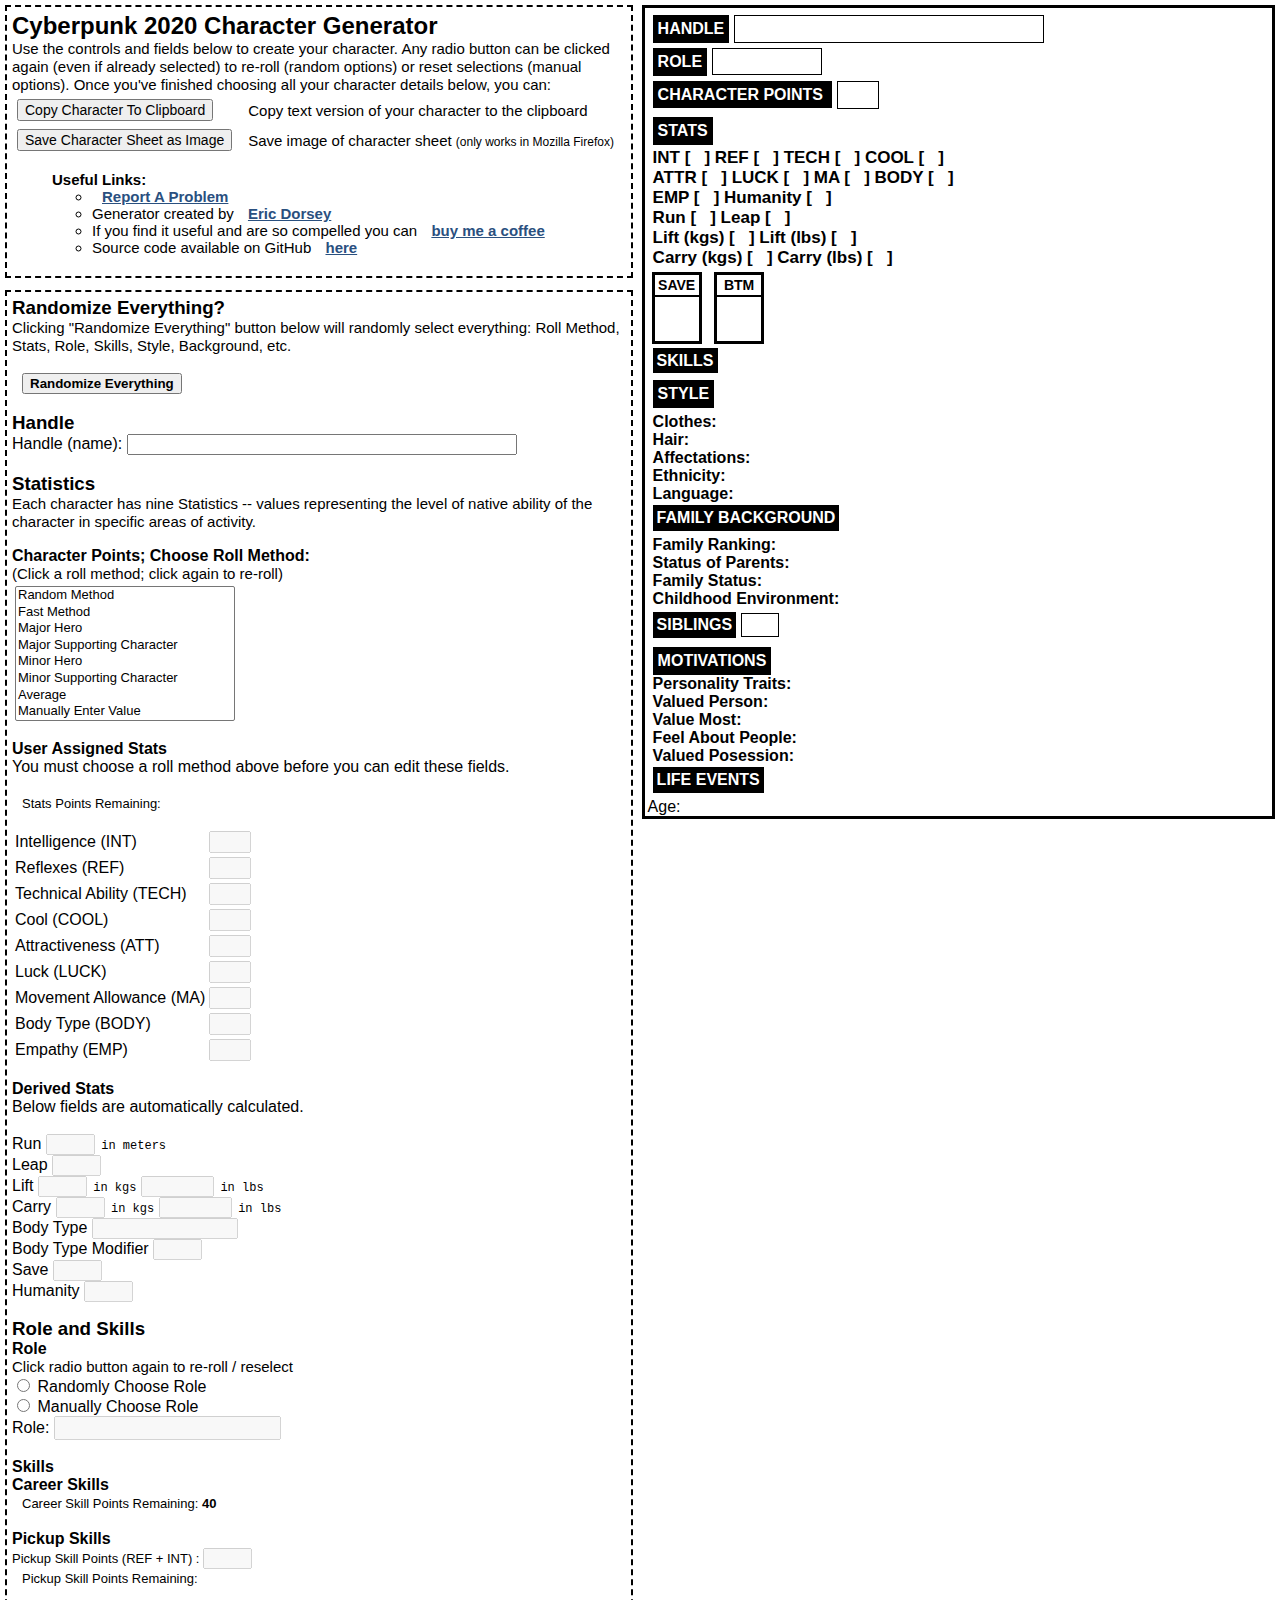
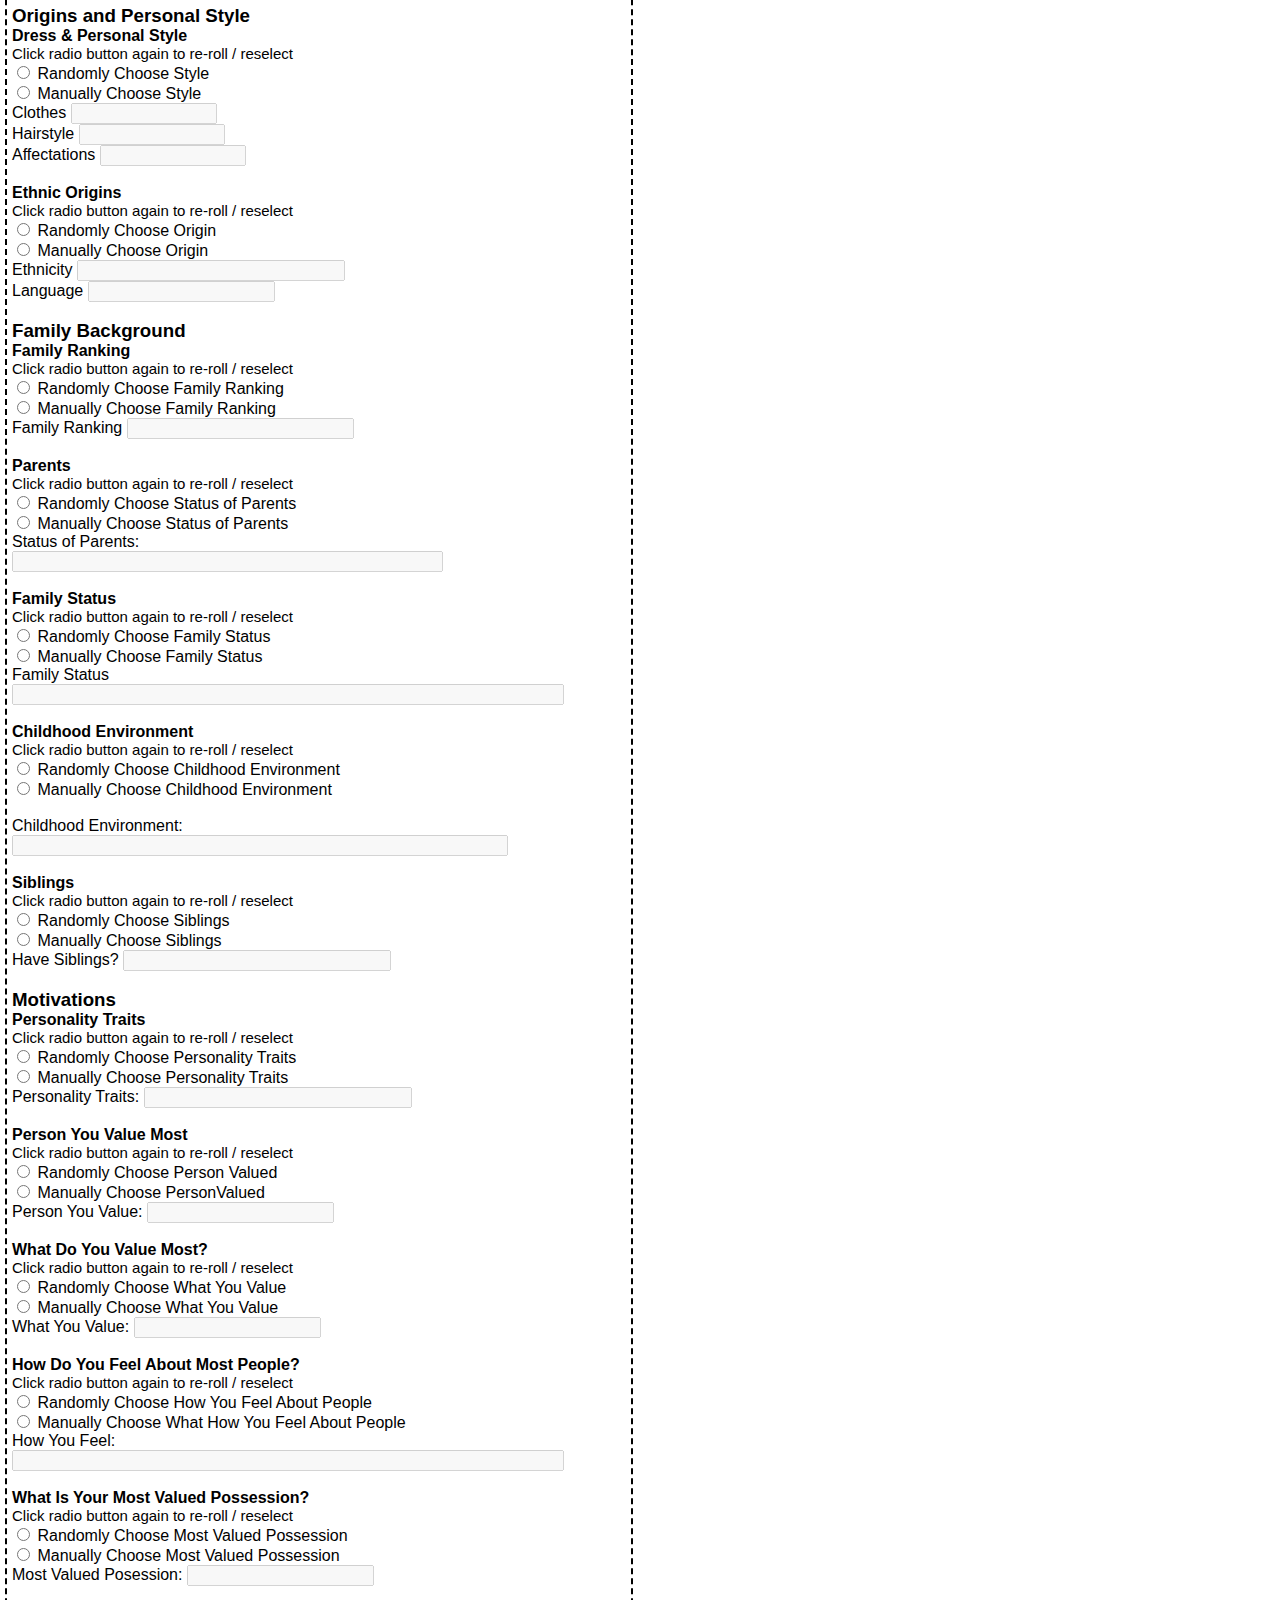
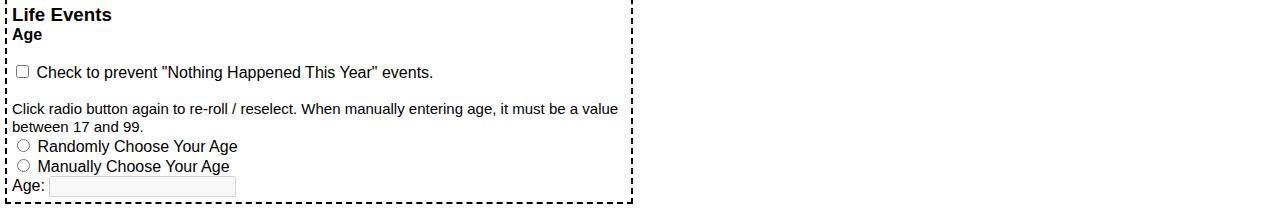
<file: index.html>
<!DOCTYPE html>
<html>
<head>
    <noscript>
        <meta http-equiv="refresh" content="0; URL=noJS.html">
    </noscript>
    <link rel="stylesheet" href="css/cp2020.css">
    <script src="js/html2canvas.js"></script>
    <script src="js/cp2020.js"></script>
    <script>
        (function(i,s,o,g,r,a,m){i['GoogleAnalyticsObject']=r;i[r]=i[r]||function(){
            (i[r].q=i[r].q||[]).push(arguments)},i[r].l=1*new Date();a=s.createElement(o),
                m=s.getElementsByTagName(o)[0];a.async=1;a.src=g;m.parentNode.insertBefore(a,m)
        })(window,document,'script','//www.google-analytics.com/analytics.js','ga');

        ga('create', 'UA-56531990-1', 'auto');
        ga('send', 'pageview');
    </script>
    <meta name="viewport" content="width=device-width, initial-scale=1">
</head>

<body>
<!--The character output / results section (on the right)-->
<div id="fullCharOutput">
        <div id="charOutputStats">
            <label for="charNameOutput" id="charNameOutput_label">
                Handle
            </label>
            <span id="charNameOutput">&nbsp;</span>

            <br>
            <label for="charRoleOutput" id="charRoleOutput_label">
                Role
            </label>
            <span id="charRoleOutput">&nbsp;</span>

            <br>
            <label for="charPointsOutput" id="charPointsOutput_label">
                Character Points
            </label>
            <span id="charPointsOutput">&nbsp;</span>
            <br>

            <label for="stats" id="stats_label">
                <span id="stats">Stats</span>
            </label>

            <br>
            <label for="charINTOutput" id="charINTOutput_label" class="charStatOutput">
                INT [<span id="charINTOutput">&nbsp;&nbsp;&nbsp;</span>]
            </label>
            <label for="charREFOutput" id="charREFOutput_label" class="charStatOutput">
                REF [<span id="charREFOutput">&nbsp;&nbsp;&nbsp;</span>]
            </label>
            <label for="charTECHOutput" id="charTECHOutput_label" class="charStatOutput">
                TECH [<span id="charTECHOutput">&nbsp;&nbsp;&nbsp;</span>]
            </label>
            <label for="charCOOLOutput" id="charCOOLOutput_label" class="charStatOutput">
                COOL [<span id="charCOOLOutput">&nbsp;&nbsp;&nbsp;</span>]
            </label>
            <br>
            <label for="charATTROutput" id="charATTROutput_label" class="charStatOutput">
                ATTR [<span id="charATTROutput">&nbsp;&nbsp;&nbsp;</span>]
            </label>
            <label for="charLUCKOutput" id="charLUCKOutput_label" class="charStatOutput">
                LUCK [<span id="charLUCKOutput">&nbsp;&nbsp;&nbsp;</span>]
            </label>
            <label for="charMAOutput" id="charMAOutput_label" class="charStatOutput">
                MA [<span id="charMAOutput">&nbsp;&nbsp;&nbsp;</span>]
            </label>
            <label for="charBODYOutput" id="charBODYOutput_label" class="charStatOutput">
                BODY [<span id="charBODYOutput">&nbsp;&nbsp;&nbsp;</span>]
            </label>
            <br>
            <label for="charEMPOutput" id="charEMPOutput_label" class="charStatOutput">
                EMP [<span id="charEMPOutput">&nbsp;&nbsp;&nbsp;</span>]
            </label>
            <label for="charHumanityOutput" id="charHumanityOutput_label" class="charStatOutputDervied">
                Humanity [<span id="charHumanityOutput">&nbsp;&nbsp;&nbsp;</span>]
            </label>
            <br>
            <label for="charRunOutput" id="charRunOutput_label" class="charStatOutputDervied">
                Run [<span id="charRunOutput">&nbsp;&nbsp;&nbsp;</span>]
            </label>
            <label for="charLeapOutput" id="charLeapOutput_label" class="charStatOutputDervied">
                Leap [<span id="charLeapOutput">&nbsp;&nbsp;&nbsp;</span>]
            </label>
            <br>
            <label for="charLiftOutput" id="charLiftOutput_label" class="charStatOutputDervied">
                Lift (kgs) [<span id="charLiftOutput">&nbsp;&nbsp;&nbsp;</span>]
            </label>
            <label for="charLiftLBsOutput" id="charLiftLBsOutput_label" class="charStatOutputDervied">
                Lift  (lbs) [<span id="charLiftLBsOutput">&nbsp;&nbsp;&nbsp;</span>]
            </label>
            <br>
            <label for="charCarryOutput" id="charCarryOutput_label" class="charStatOutputDervied">
                Carry (kgs) [<span id="charCarryOutput">&nbsp;&nbsp;&nbsp;</span>]
            </label>
            <label for="charCarryLBsOutput" id="charCarryLBsOutput_label" class="charStatOutputDervied">
                Carry (lbs) [<span id="charCarryLBsOutput">&nbsp;&nbsp;&nbsp;</span>]
            </label>

        </div>
        <table class="savebtm">
            <tr>
                <td>Save</td>
            </tr>
            <tr>
                <td id="saveCharOutput"></td>
            </tr>
        </table>
        <table class="savebtm">
            <tr>
                <td>BTM</td>
            </tr>
            <tr>
                <td id="btmCharOutput"></td>
            </tr>
        </table>
        <br>
        <label for="skills" id="skills_label">
            <span id="skills">Skills</span>
        </label>
        <br>
        <div id="skillCharOutput">
        </div>
        <div id="pickupSkillCharOutput">

    </div>

    <label for="styleCharOutput" id="styleCharOutput_label">
        <span id="styleCharOutput">Style</span>
    </label>
    <div id="charStyleOutput">
        <label for="clothesCharOutput" id="clothesCharOutput_label">
            Clothes:
        </label>
        <span id="clothesCharOutput">&nbsp;</span>

        <br>
        <label for="hairCharOutput" id="hairCharOutput_label">
            Hair:
        </label>
        <span id="hairCharOutput">&nbsp;</span>

        <br>
        <label for="affecCharOutput" id="affecCharOutput_label">
            Affectations:
        </label>
        <span id="affecCharOutput">&nbsp;</span>

        <br>
        <label for="ethCharOutput" id="ethCharOutput_label">
            Ethnicity:
        </label>
        <span id="ethCharOutput">&nbsp;</span>

        <br>
        <label for="langCharOutput" id="langCharOutput_label">
            Language:
        </label>
        <span id="langCharOutput">&nbsp;</span>


    </div>

    <label for="famBackCharOutputTitle" id="famBackCharOutputTitle_label">
        <span id="famBackCharOutputTitle">Family Background</span>
    </label>
    <br>
    <div id="charFamOutput">
        <label for="famRankCharOutput" id="famRankCharOutput_label">
            Family Ranking:
        </label>
        <span id="famRankCharOutput">&nbsp;</span>
        <br>
        <label for="parentStatusCharOutput" id="parentStatusCharOutput_label">
            Status of Parents:
        </label>
        <span id="parentStatusCharOutput">&nbsp;</span>
        <br>
        <label for="familyStatusCharOutput" id="familyStatusCharOutput_label">
            Family Status:
        </label>
        <span id="familyStatusCharOutput">&nbsp;</span>
        <br>
        <label for="childEnvCharOutput" id="childEnvCharOutput_label">
            Childhood Environment:
        </label>
        <span id="childEnvCharOutput">&nbsp;</span>

    </div>

    <label for="siblingCharOutputTitle" id="siblingCharOutputTitle_label">
        <span id="siblingCharOutputTitle">Siblings</span><span id="charSiblingOutputNum">&nbsp;&nbsp;&nbsp;</span>
    </label>
    <br>
    <div id="charSiblingOutput">

    </div>
    <div id="charMotivOutput">
        <label for="motivCharOutput" id="motivCharOutput_label">
            <span id="motivCharOutput">Motivations</span>
        </label>

        <br>
        <label for="persTraitCharOutput" id="persTraitCharOutput_label">
            Personality Traits:
        </label>
        <span id="persTraitCharOutput">&nbsp;</span>

        <br>
        <label for="persValCharOutput" id="persValCharOutput_label">
            Valued Person:
        </label>
        <span id="persValCharOutput">&nbsp;</span>

        <br>
        <label for="valMostCharOutput" id="valMostCharOutput_label">
            Value Most:
        </label>
        <span id="valMostCharOutput">&nbsp;</span>

        <br>
        <label for="feelPeopleCharOutput" id="feelPeopleCharOutput_label">
            Feel About People:
        </label>
        <span id="feelPeopleCharOutput">&nbsp;</span>

        <br>
        <label for="valPosessionCharOutput" id="valPosessionCharOutput_label">
            Valued Posession:
        </label>
        <span id="valPosessionCharOutput">&nbsp;</span>
    </div>

    <label for="charLifeEventsTitle" id="charLifeEventsTitle_label">
        <span id="charLifeEventsTitle">Life Events</span>
    </label>
    <br>
        <label for="valCharAge" id="valCharAge_label">
            Age: 
        </label>
        <span id="valAgeCharOutput">&nbsp;</span>
    <div id="charLifeEvents">
    </div>

</div>

<!-- Generate / Calculate Character -->
<div id="aboutInstruct">
    <h2 class="sub2Head">Cyberpunk 2020 Character Generator</h2>
    <br>
    <span class="instructSmall">
        Use the controls and fields below to create your character.
        Any radio button can be clicked again (even if already selected) to
        re-roll (random options) or reset selections (manual options).
        Once you've finished choosing all your character details below,
        you can:
            <table>
            <tr>
                <td><button id="copyButton">Copy Character To Clipboard</button>
                <td><span class="indent_label">Copy text version of your character to the clipboard</span>
            </tr>
            <tr>
                <td><button id="saveImage">Save Character Sheet as Image</button>
                <td><span class="indent_label">Save image of character sheet</span> <span class="instructVerySmall">(only works in Mozilla Firefox)
                <td>
            </tr>
            </table>


        <ul>
            <span class="bold">Useful Links:</span>
            <ul>
            <li><a href="https://github.com/ericdorsey/cp2020/issues">Report A Problem</a>
            <li>Generator created by <a href="https://twitter.com/EricDorsey">Eric Dorsey</a>
            <li>If you find it useful and are so compelled you can <a href="https://www.paypal.com/paypalme2/donatetoericdorsey">buy me a coffee</a>
            <li>Source code available on GitHub <a href="https://github.com/ericdorsey/cp2020">here</a>
            <ul>
        </ul>
    </span>
</div>



<div id="calcChar">
    <div id="randomOrManual">
        <h3 class="sub3Head">Randomize Everything?</h3>
        <br>
        <span class="instructSmall">
            Clicking "Randomize Everything" button below will randomly select everything:
            Roll Method, Stats, Role, Skills, Style, Background, etc.
        </span>
        <br>
        <br>
        <label for="randRole" id="randomizeEverything_label">
            <!--<input type="radio" name="randOrManualRadios" id="randomizeEverything"> Yes, randomize everything.-->
            <input type="button" name="randOrManualRadios" id="randomizeEverything" class="indent_label" value="Randomize Everything">

        </label>
    </div>

    <br>
    <h3 class="sub3Head">Handle</h3>
    <br>
    <label for="handle" id="handle_label">
        Handle (name): <input type="text" id="handle" size="45">
    </label>
    <br>
    <br>
    <h3 class="sub3Head">Statistics</h3>
    <br>
    <span class="instructSmall">
        Each character has nine Statistics -- values representing
        the level of native ability of the character in specific areas of activity.
    </span>
    <p></p>
    <h4 class="sub4Head">Character Points; Choose Roll Method:</h4>
    <br>
    <span class="instructSmall">(Click a roll method; click again to re-roll)</span>
    <table id="statRollTable">
        <tr>
            <td>
                <select size="8" id="rollMethod">
                    <option value="random">Random Method</option>
                    <option value="fast">Fast Method</option>
                    <option value="cineMajorHero">Major Hero</option>
                    <option value="cineMajorSuppChar">Major Supporting Character</option>
                    <option value="cineMinorHero">Minor Hero</option>
                    <option value="cineMinorSuppChar">Minor Supporting Character</option>
                    <option value="Average">Average</option>
                    <option value="manual">Manually Enter Value</option>
                </select>
            </td>
            <td id="rollOutput">

            </td>
        </tr>
    </table>
    <p>
        <span class="bold">User Assigned Stats</span>
        <br>
        You must choose a roll method above before you can edit these fields.
        <br>
        <br>
        <span id="statPointsLine">Stats Points Remaining: <span id="statPointsRemaining"></span></span>
        <table id="statsTable">
            <tbody>
                <tr>
                    <th>Intelligence (INT)</th>
                    <td><input type="text" id="int" class="statValueBoxes" size="2" disabled="true"></td>
                </tr>
                <tr>
                    <th>Reflexes (REF)</th>
                    <td><input type="text" id="ref"  class="statValueBoxes"size="2" disabled="true"></td>
                </tr>
                <tr>
                    <th>Technical Ability (TECH)</th>
                    <td><input type="text" id="tech"  class="statValueBoxes"size="2" disabled="true"></td>
                </tr>
                <tr>
                    <th>Cool (COOL)</th>
                    <td><input type="text" id="cl"  class="statValueBoxes"size="2" disabled="true"></td>
                </tr>
                <tr>
                    <th>Attractiveness (ATT)</th>
                    <td><input type="text" id="att"  class="statValueBoxes"size="2" disabled="true"></td>
                </tr>
                <tr>
                    <th>Luck (LUCK)</th>
                    <td><input type="text" id="lk"  class="statValueBoxes"size="2" disabled="true"></td>
                </tr>
                <tr>
                    <th>Movement Allowance (MA)</th>
                    <td><input type="text" id="ma"  class="statValueBoxes"size="2" disabled="true"></td>
                </tr>
                <tr>
                    <th>Body Type (BODY)</th>
                    <td><input type="text" id="bt"  class="statValueBoxes"size="2" disabled="true"></td>
                </tr>
                <tr>
                    <th>Empathy (EMP)</th>
                    <td><input type="text" id="emp"  class="statValueBoxes"size="2" disabled="true"></td>
                </tr>
            </tbody>
        </table>
    </p>
    <p>
        <span class="bold">Derived Stats</span>
        <br>
        Below fields are automatically calculated.
        <br>
        <br>
        <label for="run" id="run_label">
            Run <input type="text" id="run" size="3" disabled="true"> <span class="instruction">in meters</span>
        </label>
        <br>
        <label for="leap" id="leap_label">
            Leap <input type="text" id="leap" size="3" disabled="true">
        </label>
        <br>
        <label for="lift" id="lift_label">
            Lift <input type="text" id="lift" size="3" disabled="true"> <span class="instruction">in kgs</span>
        </label>
        <label for="liftLBs" id="liftLBs_label">
            <input type="text" id="liftLBs" size="6" disabled="true"> <span class="instruction">in lbs</span>
        </label>
        <br>
        <label for="carry" id="carry_label">
            Carry <input type="text" id="carry" size="3" disabled="true"> <span class="instruction">in kgs</span>
        </label>
        <label for="carryLBs" id="carryLBs_label">
            <input type="text" id="carryLBs" size="6" disabled="true"> <span class="instruction">in lbs</span>
        </label>
        <br>
        <label for="bodyType" id="bodyType_label">
            Body Type <input type="text" id="bodyType" size="15" disabled="true">
        </label>
        <br>
        <label for="btm" id="btm_label">
            Body Type Modifier <input type="text" id="btm" size="3" disabled="true">
        </label>
        <br>
        <label for="save" id="save_label">
            Save <input type="text" id="save" size="3" disabled="true">
        </label>
        <br>
        <label for="humanity" id="humanity_label">
            Humanity <input type="text" id="humanity" size="3" disabled="true">
        </label>
    </p>

    <div id="roleAndSkills">
        <h3 class="sub3Head">Role and Skills</h3>
        <br>
        <h4 class="sub4Head">Role</h4>
        <br>
        <span class="instructSmall">
            Click radio button again to re-roll / reselect
        </span>
        <br>
        <label for="randRole" id="randRole_label">
            <input type="radio" name="roleRadios" id="randRole"> Randomly Choose Role
        </label>
        <br>
        <label for="manRole" id="manRole_label">
            <input type="radio" name="roleRadios" id="manRole"> Manually Choose Role
        </label>
        <br>
        <label for="roleField" id="roleField_label">
            Role: <input type="text" id="roleField" disabled="true">
        </label>
    <br>
        <label for="roleSelect" id="roleSelect_label">
            Select Role
            <select id="roleSelect"></select>
        </label>
        <div id="roleSpace"></div>
        <br>
        <h4 class="sub4Head">Skills</h4>
        <br>
        <span id="careerSkills" class="bold">Career Skills</span>
        <br>
        <span id="careerSkillPointsLine">Career Skill Points Remaining: <span id="careerSkillPointsRemaining">40</span></span>
        <table id="careerSkillTable">

        </table>
        <br>
        <span id="pickupSkills" class="bold">Pickup Skills</span>
        <br>
        <label for="pickupSkillPointField" id="pickupSkillPointField_label">
            Pickup Skill Points (REF + INT) : <input type="text" id="pickupSkillPointField" size= "3" disabled="true">
        </label>
        <br>
        <span id="pickupSkillPointsLine">Pickup Skill Points Remaining: <span id="pickupSkillPointsRemaining"></span></span>

        <table id="pickupSkillsTable">

        </table>

    </div>
    <br>
    <h3 class="sub3Head">Origins and Personal Style</h3>
    <br>
    <h4 class="sub4Head">Dress & Personal Style</h4>
    <br>
    <span class="instructSmall">
        Click radio button again to re-roll / reselect
    </span>
    <br>
    <form>
        <input type="radio" name="persStyle" id="rollStyle"> Randomly Choose Style
        <br> <input type="radio" name="persStyle" id="manualStyle"> Manually Choose Style

        <select id="manualClothesSelect"></select>
        <select id="manualHairSelect"></select>
        <select id="manualAffecSelect"></select>

        <br>Clothes <input type="text" id="clothesField" size="15" disabled="true">
        <br>Hairstyle <input type="text" id="hairField" size="15" disabled="true">
        <br>Affectations <input type="text" id="affecField" size="15" disabled="true">

    </form>
    <br>
    <h4 class="sub4Head">Ethnic Origins</h4>
    <br>
    <span class="instructSmall">
        Click radio button again to re-roll / reselect
    </span>
    <br>
    <form>
        <input type="radio" name="ethnic" id="rollEth"> Randomly Choose Origin
        <br>
        <input type="radio" name="ethnic" id="manualEth"> Manually Choose Origin
        <br>
        <select id="manualEthSelect"></select>
        <select id="manualLangSelect"></select>

        Ethnicity <input type="text" id="ethField" size="30" disabled="true">
        <br>Language <input type="text" id="ethLang" size="20" disabled="true">
    </form>

    <br>
    <h3 class="sub3Head">Family Background</h3>
    <br>
    <h4 class="sub4Head">Family Ranking</h4>
    <br>

    <span class="instructSmall">
        Click radio button again to re-roll / reselect
    </span>
    <br>
    <form>
        <input type="radio" name="famRank" id="randFam"> Randomly Choose Family Ranking
        <br>
        <input type="radio" name="famRank" id="manualFam"> Manually Choose Family Ranking
        <br>
        <select id="manualFamSelect"></select>

        Family Ranking <input type="text" id="famRankField" disabled="true" size="25">
    </form>

    <br>
    <h4 class="sub4Head">Parents</h4>
    <br>
    <span class="instructSmall">
        Click radio button again to re-roll / reselect
    </span>
    <br>
    <form>
        <label for="randParents">
            <input type="radio" name="parentsAlive" id="randParents"> Randomly Choose Status of Parents
        </label>
        <br>

        <label for="manualParents">
            <input type="radio" name="parentsAlive" id="manualParents"> Manually Choose Status of Parents
        </label>


        <label for="parentsOkayRadio" id="parentsOkayRadio_label">
            <input type="radio" name="manualParentStatus" id="parentsOkayRadio"> Parents okay
        </label>

        <label for="parentsIssuesRadio" id="parentsIssuesRadio_label">
            <input type="radio" name="manualParentStatus" id="parentsIssuesRadio"> Something happend to parents
        </label>

        <select id="manualParentSelect"></select>
        <br>
        Status of Parents:
        <br><input type="text" size="50" id="parentStatusField" disabled="true">

        <p id="parentSomethingHappened">
            What Happened to Your Parents?
            <input type="text" size="60" id="parentSomethingHappenedField" disabled="true">
        </p>
    </form>
    <br>
    <h4 class="sub4Head">Family Status</h4>
    <br>
    <span class="instructSmall">
        Click radio button again to re-roll / reselect
    </span>
    <br>
    <form>
        <label for="randFamilyStatus" id="randFamilyStatus_label">
            <input type="radio" name="familyStatus" id="randFamilyStatus"> Randomly Choose Family Status
        </label>
        <br>

        <label for="manualFamilyStatus" id="manualFamilyStatus_label">
            <input type="radio"  name="familyStatus" id="manualFamilyStatus"> Manually Choose Family Status
        </label>
        <br>
        <label for="manualFamDanger" id="manualFamDanger_label">
           <input type="radio" name="manualFam" id="manualFamDanger"> Family status in danger
        </label>
        <label for="manualFamOkay" id="manualFamOkay_label">
            <input type="radio" name="manualFam" id="manualFamOkay"> Family status is OK
        </label>


        <!--<h4 id="famTragedyHeader" class="sub4Head">Family Tragedy</h4>-->
        <span id="famTragedyHeader">Family Tragedy</span>
        <select id="familyTragedySelect"></select>
          <label for="familyTragedyOutput" id="familyTragedyOutput_label">
            <!--Family Tragedy Detail-->
            <textarea id="familyTragedyOutput" rows="3" cols=35 disabled="true"></textarea>
        </label>

            <label for="familyStatus" id="familyStatus_label">
                Family Status
                <input type="text" size="65" id="familyStatus" disabled="true">
            </label>
    </form>


    <br>
    <h4 class="sub4Head">Childhood Environment</h4>
    <br>
    <span class="instructSmall">
        Click radio button again to re-roll / reselect
    </span>
    <br>
    <label for="randChildEnv" id="randChildEnv_label">
        <input type="radio" name="childRadios" id="randChildEnv"> Randomly Choose Childhood Environment
    </label>
    <br>
    <label for="manualChildEnv" id="manualChildEnv_label">
        <input type="radio" name="childRadios" id="manualChildEnv"> Manually Choose Childhood Environment
    </label>
    <br>
    <label for="manualChildSelect" id="manualChildSelect_label">
        <select id="manualChildSelect"></select>
    </label>
    <label for="childEnvOutput" id="childEnvOutput_label">
        <br>
        Childhood Environment:
        <br>
        <input type="text" size= "58" id="childEnvOutput" disabled="true">
    </label>
    <br>
    <br>
    <h4 class="sub4Head">Siblings</h4>
    <br>
    <span class="instructSmall">
        Click radio button again to re-roll / reselect
    </span>
    <br>
    <div id="siblingsContainer">
        <label for="randSiblings" id="randSiblings_label">
            <input type="radio" name="siblingsRadios" id="randSiblings"> Randomly Choose Siblings
        </label>
        <br>
        <label for="manualSiblings" id="manualSiblings_label">
            <input type="radio" name="siblingsRadios" id="manualSiblings"> Manually Choose Siblings
        </label>
        <br>
        <label for="manualSiblingSelect" id="manualSiblingSelect_label">
            <select id="manualSiblingSelect"></select>
        </label>
        <label for="haveSiblings" id="haveSiblings_label">
            Have Siblings? <input type="text" id="haveSiblings" disabled="true" size="30">
        </label>
    </div>
    <!-- Houses the output of each sibling: gender, age, feelings about -->
    <div id="siblingsOutput">

    </div>
    <br>
    <h3 class="sub3Head">Motivations</h3>
    <br>
    <h4 class="sub4Head">Personality Traits</h4>
    <br>
    <span class="instructSmall">
        Click radio button again to re-roll / reselect
    </span>
    <br>
    <label for="randPersTraits" id="randPersTraits_label">
        <input type="radio" name="persRadios" id="randPersTraits"> Randomly Choose Personality Traits
    </label>
    <br>
    <label for="manualPersTraits" id="manualPersTraits_label">
        <input type="radio" name="persRadios" id="manualPersTraits"> Manually Choose Personality Traits
    </label>
    <br>
    <label for="persTraitsField" id="persTraitsField_label">
        Personality Traits: <input type="text" id="persTraitsField" disabled="true" size="30">
    </label>
    <select id="persTraitsSelect"></select>
    <br>
    <br>
    <h4 class="sub4Head">Person You Value Most</h4>
    <br>
    <span class="instructSmall">
        Click radio button again to re-roll / reselect
    </span>
    <br>
    <label for="randPersValue" id="randPersValue_label">
        <input type="radio" name="valRadios" id="randPersValue"> Randomly Choose Person Valued
    </label>
    <br>
    <label for="manualPersValue" id="manualPersValue_label">
        <input type="radio" name="valRadios" id="manualPersValue"> Manually Choose PersonValued
    </label>
    <br>
    <label for="persValField" id="persValField_label">
        Person You Value: <input type="text" id="persValField" disabled="true">
    </label>
    <br>
    <select id="persValSelect"></select>

    <br>
    <h4 class="sub4Head">What Do You Value Most?</h4>
    <br>
    <span class="instructSmall">
        Click radio button again to re-roll / reselect
    </span>
    <br>
    <label for="randYouValue" id="randYouValue_label">
        <input type="radio" name="youRadios" id="randYouValue"> Randomly Choose What You Value
    </label>
    <br>
    <label for="manYouValue" id="manYouValue_label">
        <input type="radio" name="youRadios" id="manYouValue"> Manually Choose What You Value
    </label>
    <br>
    <label for="youValField" id="youValField_label">
        What You Value: <input type="text" id="youValField" disabled="true">
    </label>
    <br>
    <select id="youValSelect"></select>

    <br>
    <h4 class="sub4Head">How Do You Feel About Most People?</h4>
    <br>
    <span class="instructSmall">
        Click radio button again to re-roll / reselect
    </span>
    <br>
    <label for="randYouFeel" id="randYouFeel_label">
        <input type="radio" name="feelRadios" id="randYouFeel"> Randomly Choose How You Feel About People
    </label>
    <br>
    <label for="manYouFeel" id="manYouFeel_label">
        <input type="radio" name="feelRadios" id="manYouFeel"> Manually Choose What How You Feel About People
    </label>
    <br>
    <label for="youFeelField" id="youFeelField_label">
        How You Feel:
        <br>
        <input type="text" id="youFeelField" disabled="true" size="65">
    </label>
    <br>
    <select id="youFeelSelect"></select>
    <br>
    <h4 class="sub4Head">What Is Your Most Valued Possession?</h4>
    <br>
    <span class="instructSmall">
        Click radio button again to re-roll / reselect
    </span>
    <br>
    <label for="randPos" id="randPos_label">
        <input type="radio" name="posRadios" id="randPos"> Randomly Choose Most Valued Possession
    </label>
    <br>
    <label for="manPos" id="manPos_label">
        <input type="radio" name="posRadios" id="manPos"> Manually Choose Most Valued Possession
    </label>
    <br>
    <label for="posField" id="posField_label">
        Most Valued Posession: <input type="text" id="posField" disabled="true">
    </label>
    <br>
    <select id="posSelect"></select>

    <br>
    <h3 class="sub3Head">Life Events</h3>
    <br>
    <h4 class="sub4Head">Age</h4>
    <br>
    <br>
    <input type="checkbox" id="preventNothing"> Check to prevent "Nothing Happened This Year" events.
    <br>
    <br>
    <span class="instructSmall">
        Click radio button again to re-roll / reselect. When manually entering age, it must be a value
        between 17 and 99.
    </span>
    <br>
    <label for="randAge" id="randAge_label">
        <input type="radio" name="ageRadios" id="randAge"> Randomly Choose Your Age
    </label>
    <br>
    <label for="manAge" id="manAge_label">
        <input type="radio" name="ageRadios" id="manAge"> Manually Choose Your Age
    </label>
    <br>
    <div>
        <label for="ageField" id="ageField_label">
            Age: <input type="text" id="ageField" disabled="true">
        </label>
        <table id="lifeTable">
            <tr class="boldTableHead">
                <td>Age</td>
                <td>Event Type</td>
                <td>Result</td>
                <td>Detail</td>
            </tr>
        </table>
    </div>


</div>
</body>

</html>
</file>
<file: css/cp2020.css>
body {
    font-family: sans-serif;
    margin: 0px;
}

input {
    font-weight: bold;
}

.informational {
    padding-left: 10px;
}

.centered {
    text-align: center;
}

#copyButton {
    margin: 2px;
    font-size: 14px;
}

#saveImage {
    margin: 2px;
    font-size: 14px;
}


.indent_label {
    margin-left: 10px;
}

.feedback {
    border-top: 1px solid black;
}

#aboutInstruct {
    border: 2px dashed black;
    padding: 5px;
    width: 48%;
    margin: 5px 5px 12px;
}

a {
    font-weight: bold;
    color: #2a507f;
    margin-left: 10px;
}

a visited {
    font-weight: bold;
    color: #2a507f;
}

#calcChar {
    position: relative;
    width: 48%;
    border: 2px dashed black;
    padding: 5px;
    margin: 5px;
}

.sub4Head {
    display: inline;
}

.sub3Head{
    display:inline;
}

.sub2Head {
    display: inline;
}

.instruction {
    font-size: 12px;
    font-family: monospace;
    margin-left: 2px;
}

.instructSmall {
    font-size: 15px;
}

.instructVerySmall {
    font-size: 12px;
}

.bold {
    font-weight: bold;
}

.statValueBoxes {
    font-size: 14px;
    color: black;
    text-align: center;
}

#pickupSkillPointField_label {
    font-size: 13px;
}

.skillValueBoxes {
    font-size: 13px;
    color: black;
    text-align: center;
}

/* Stats Points Remaining Output */
#statPointsLine, #careerSkillPointsLine, #pickupSkillPointsLine {
    font-size: 13px;
    margin-left: 10px;
}

#statPointsRemaining, #careerSkillPointsRemaining, #pickupSkillPointsRemaining {
    font-weight: bold;
}

#rollOutput {
    display: inline;
}
#manualClothesSelect {
    display: none;
}
#manualHairSelect {
    display: none;
}
#manualAffecSelect {
    display: none;
}
#manualEthSelect {
    display: none;
}
#manualLangSelect {
    display: none;
}
#manualFamSelect {
    display: none;
}
#parentSomethingHappened {
    display: none;
}
#manualParentSelect {
    display: none;
}
#parentsOkayRadio {
    display: none;
}
#parentsIssuesRadio {
    display: none;
}
#parentsOkayRadio_label {
    display: none;
    padding-top: 12px;
}

#parentsIssuesRadio_label {
    display: none;
}

/* Family Tragedy */
#manualFamDanger {
    display: none;
}
#manualFamDanger_label {
    display: none;
    padding-top: 12px;
}

#manualFamOkay {
    display: none;
}
#manualFamOkay_label {
    display: none;
}
#famTragedyHeader {
    display: none;
    padding-top: 12px;
}
#familyTragedySelect {
    display: none;
}

#familyTragedyOutput {
    display: none;
}
#familyTragedyOutput_label {
    display: none;
}

#manualChildSelect {
    display: none;
}
#manualSiblingSelect {
    display: none;
}

#persTraitsSelect {
    display: none;
}

#persValSelect {
    display: none;
}

#youValSelect {
    display: none;
}

#youFeelSelect {
    display: none;
}

#posSelect {
    display: none;
}

/* LifeTable */
#lifeTable tr:nth-child(odd) {
    background-color: #E6E6E6;
}

#lifeTable {
    font-size: 12px;
    border-collapse: collapse;
    display: none;
    padding: 0px;
    margin: 0px;
}

#lifeTable tr {
    height: 70px;
}

#lifeTable td {
    border: 1px solid #ccc;
    padding: 3px;
}

#lifeTable td:nth-child(1) {
    width: 30px;
    vertical-align: middle;
    text-align: center;
}

#lifeTable td:nth-child(2) {
    width: 80px;
}

#lifeTable td:nth-child(3) {
    width: 240px;
}

#lifeTable td:nth-child(4) {
    width: 240px;
}

.boldTableHead {
    font-weight: bold;
    background-color: #BDBDBD !important;
    border: 1px solid #ccc;
    font-size: 12px;
    height: 35px !important;
}

.enemyDetailTableHeader {
    font-weight: bold;
    border: 1px solid #ccc;
    background-color: #D8D8D8 !important;
}

.enemyDetailTable {
    font-size: 12px;
    border-collapse: collapse;
    background-color: #FFF;
}

.enemyDetailTable tr {
    height: 25px !important;
}

.enemyDetailTable td {
    border: 1px solid #A4A4A4 !important;
}

.enemyDetailTable td:nth-child(1) {
    width: 85px !important;
}

.enemyDetailTable td:nth-child(2) {
    width: 170px !important;
}

.enemyDetailTable td:nth-child(3) {
    width: 220px !important;
}

/* Who's Angry */
.enemyDetailTable td:nth-child(4) {
    width: 120px !important;
}

/* Reaction if they see you */
.enemyDetailTable td:nth-child(5) {
    width: 155px !important;
}
/* What can they throw at you */
.enemyDetailTable td:nth-child(6) {
    width: 150px !important;
}

.redBack {
    background-color: #FE2E2E;
}

.red {
    color: #FE2E2E;
}

#roleSelect {
    display: none;
}

#roleSelect_label {
    display: none;
}

#roleField {
    font-size: 16px;
    color: black;
}

#careerSkills {
    font-weight: bold;
}

#rollMethod {
    font-size: 13px;
    width: 220px;
}

#careerSkillTable {
    font-size: 15px;
}

#careerSkillTable td {
    height: 20px;
    padding-right: 10px;
}

#statRollTable {
    font-size: 14px;
}

#statRollTable tr {
    width: 42%;
}

#statRollTable td {
    width: 19%;
}

#rollOutput td{
    font-size: 25px !important;
}

/* Begin Character Output */
#fullCharOutput {
    float: right;
    overflow: visible;
    top: 0;
    right: 0;
    padding-right: 10px;
    padding-left: 3px;
    width: 48%;
    border: 3px solid black;
    background-color: white;
    margin-right: 5px;
}

#charNameOutput {
    border: 1px solid black;
    font-weight: bold;
    display: inline-block;
    width: 300px;
    height: 18px;
    padding: 4px 4px;
}

#charNameOutput_label {
    display: inline-block;
    background-color: black;
    color: white;
    text-transform: uppercase;
    font-weight: bold;
    padding: 5px 5px;
}

/* "text box" for character role */
#charRoleOutput {
    border: 1px solid black;
    font-weight: bold;
    display: inline-block;
    width: 100px;
    height: 17px;
    padding: 4px 4px;
}

#charRoleOutput_label {
    display: inline-block;
    background-color: black;
    color: white;
    text-transform: uppercase;
    font-weight: bold;
    padding: 5px 5px;
    margin-top: 5px;
}

.charStatOutput {
    text-transform: uppercase;
    font-weight: bold;
    font-size: 17px;
}

.charStatOutputDervied {
    font-weight: bold;
    font-size: 17px;
}

#charPointsOutput {
    border: 1px solid black;
    font-weight: bold;
    display: inline-block;
    width: 32px;
    height: 18px;
    margin-left: 5px;
    margin-top: 5px;
    margin-bottom: 8px;
    padding: 4px;
    text-align: center;
}

/* Words "Character Points" */
#charPointsOutput_label {
    background-color: black;
    color: white;
    text-transform: uppercase;
    font-weight: bold;
    padding: 5px;
}

#stats_label {
    background-color: black;
    color: white;
    text-transform: uppercase;
    font-weight: bold;
    display: inline-block;
    padding: 5px;
}

/* Word "Stats" */
#stats {
    display: inline-block;
}

#statsTable th {
    text-align: left;
    font-weight: normal;
}

#charINTOutput_label {
    display: inline-block;
    padding-top: 3px;
}

.savebtm {
    display: inline-block;
    border-spacing: 0;
    border: 2px solid black;
    margin: 4px;
}

.savebtm td {
    border: 1px solid black;
    padding: 2px;
    width: 40px;
}

.savebtm tr:first-child {
    font-weight: bold;
    text-transform: uppercase;
    text-align: center;
    font-size: 14px;
}

.savebtm tr:nth-child(2) td {
    height: 40px;
    font-weight: bold;
    border: 1px solid black;
    text-align: center;
    font-size: 14px;
}

#charOutputStats {
    margin-top: 7px;
    padding-left: 5px;
}

/* Skills */
#skills_label {
    background-color: black;
    color: white;
    text-transform: uppercase;
    font-weight: bold;
    padding: 4px;
    margin-left: 5px;
}

#skillCharOutput {
    font-weight: bold;
    margin-top: 8px;
    margin-left: 5px;
    display: block;
}

#pickupSkillCharOutput {
    font-weight: bold;
    margin-left: 5px;
    display: block;
}


/* Style */
#charStyleOutput {
    display: block;
    margin-left: 5px;
    display: block;
    padding-top: 5px;
}

#styleCharOutput_label {
    margin-top: 2px;
    display: inline-block;
    background-color: black;
    color: white;
    text-transform: uppercase;
    font-weight: bold;
    padding: 5px;
    margin-left: 5px;
}

#clothesCharOutput_label {
    font-weight: bold;
}

#hairCharOutput_label {
    font-weight: bold;
}

#affecCharOutput_label {
    font-weight: bold;
}

#ethCharOutput_label {
    font-weight: bold;
}

#langCharOutput_label {
    font-weight: bold;
}

/* Family Background */
#charFamOutput {
    margin-left: 5px;
    padding-top: 5px;
}

#famBackCharOutputTitle {
    margin-top: 2px;
    display: inline-block;
    background-color: black;
    color: white;
    text-transform: uppercase;
    font-weight: bold;
    padding: 4px;
}

#famBackCharOutputTitle {
    /*not part of charFamOutput Div*/
    margin-left: 5px;
}

#famRankCharOutput_label {
    font-weight: bold;
}

#parentStatusCharOutput_label {
    font-weight: bold;
}

#familyStatusCharOutput_label {
    font-weight: bold;
}

#childEnvCharOutput_label {
    font-weight: bold;
}

/* Siblings */
#charSiblingOutput {
    margin-left: 5px;
}

#siblingCharOutputTitle {
    margin-left: 5px;
}

#siblingCharOutputTitle {
    margin-top: 2px;
    display: inline-block;
    background-color: black;
    color: white;
    text-transform: uppercase;
    font-weight: bold;
    padding: 4px;
}

#charSiblingOutputNum {
    border: 1px solid black;
    font-weight: bold;
    display: inline-block;
    width: 32px;
    height: 18px;
    margin-left: 5px;
    margin-top: 5px;
    margin-bottom: 8px;
    padding: 2px;
    text-align: center;
}

.charSiblingOutputItems {
    text-transform: capitalize;
}

.dynamicPar {
    font-weight: bold;
    display: block;
    padding-top: 10px;
}


/* Motivations */
#charMotivOutput {
    margin-left: 5px;
}

#motivCharOutput {
    margin-top: 2px;
    display: inline-block;
    background-color: black;
    color: white;
    text-transform: uppercase;
    font-weight: bold;
    padding: 5px;
}

#persTraitCharOutput_label {
    font-weight: bold;
}

#persValCharOutput_label {
    font-weight: bold;
}

#valMostCharOutput_label {
    font-weight: bold;
}

#feelPeopleCharOutput_label {
    font-weight: bold;
}

#valPosessionCharOutput_label {
    font-weight: bold;
}

/* Life Events */
#charLifeEventsTitle {
    margin-top: 2px;
    display: inline-block;
    background-color: black;
    color: white;
    text-transform: uppercase;
    font-weight: bold;
    padding: 4px;
    margin-bottom: 5px;
}

#charLifeEventsTitle_label {
    padding-left: 5px;
}

#charLifeEvents {
    padding-left: 5px;
}

#charLifeEvents {
    padding-left: 5px;
}
</file>
